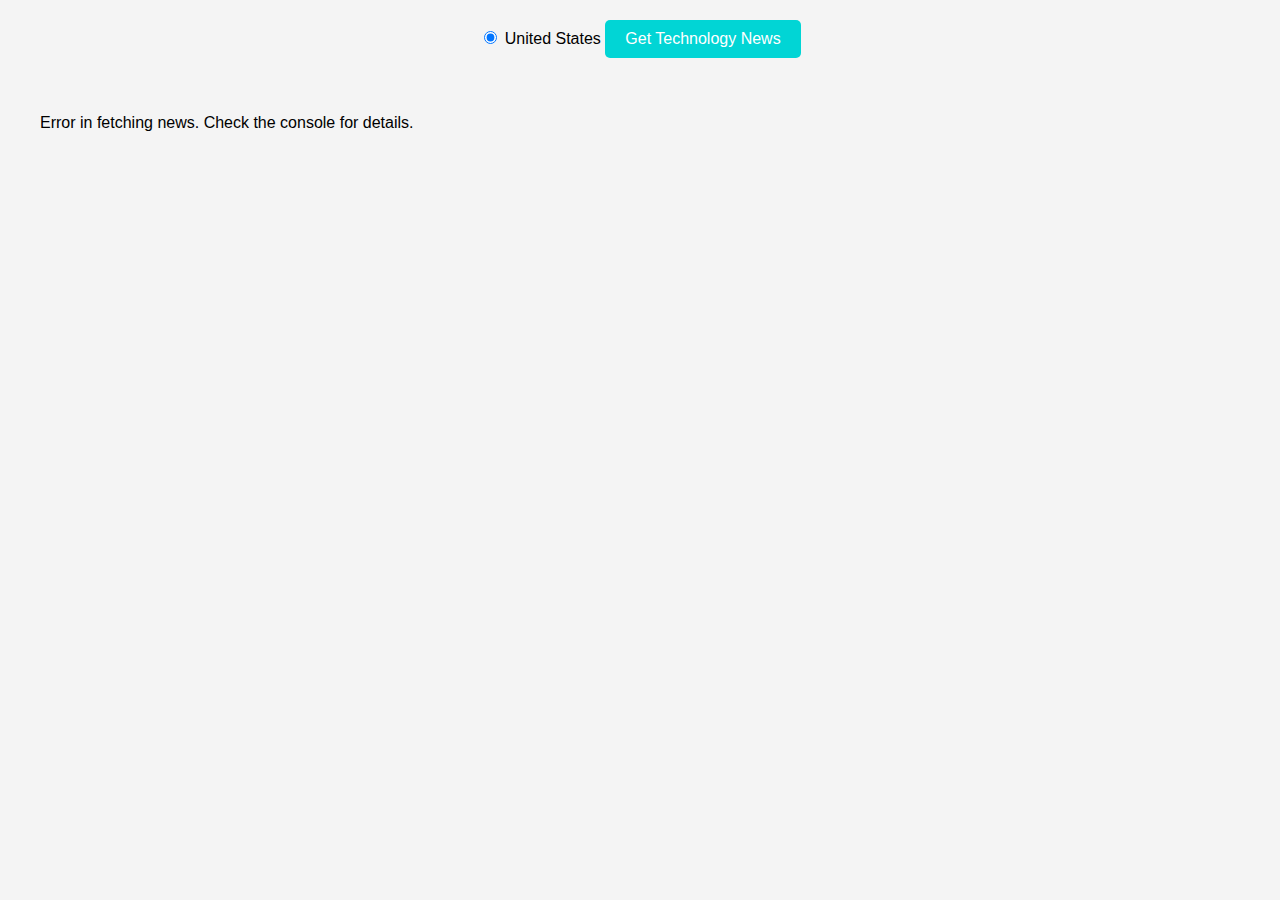
<file: testnews.html>
<!DOCTYPE html>
<html lang="en">
<head>
    <meta charset="UTF-8">
    <meta name="viewport" content="width=device-width, initial-scale=1.0">
    <title>IT News</title>
    <link rel="stylesheet" href="teststyle.css">
</head>
<body>

    <!-- Form to trigger news fetch (can be expanded later to select categories) -->
    <form id="news-form">
        <label>
            <input type="radio" name="country" value="us" checked> United States
        </label>
        <button type="submit">Get Technology News</button>
    </form>

    <!-- News container to display fetched articles -->
    <div id="news-container"></div>

    <!-- Include the script for fetching and displaying news -->
    <script src="testscript.js"></script>

</body>
</html>
</file>
<file: teststyle.css>
body {
    font-family: Arial, sans-serif;
    margin: 0;
    padding: 0;
    background-color: #f4f4f4;
}
#news-container {
    max-width: 1200px;
    margin: 20px auto;
    padding: 20px;
    display: flex;
    flex-wrap: wrap;
    gap: 20px;
}
.news-card {
    background-color: white;
    padding: 15px;
    border-radius: 8px;
    box-shadow: 0 4px 8px rgba(0, 0, 0, 0.1);
    width: 30%;
    transition: transform 0.3s ease;
}
.news-card:hover {
    transform: scale(1.05);
}
.news-card img {
    width: 100%;
    height: auto;
    border-radius: 8px;
}
.news-card h3 {
    font-size: 18px;
    color: #333;
    margin-top: 10px;
}
.news-card p {
    color: #555;
    margin-top: 10px;
    font-size: 14px;
}
.news-card a {
    color: #01d5d5;
    text-decoration: none;
    font-weight: bold;
    margin-top: 10px;
    display: inline-block;
}
.news-card a:hover {
    color: #0f0d3f;
}
#news-form {
    text-align: center;
    margin-top: 20px;
}
#news-form button {
    padding: 10px 20px;
    background-color: #01d5d5;
    color: white;
    border: none;
    border-radius: 5px;
    cursor: pointer;
    font-size: 16px;
}
#news-form button:hover {
    background-color: #0f0d3f;
}
</file>
